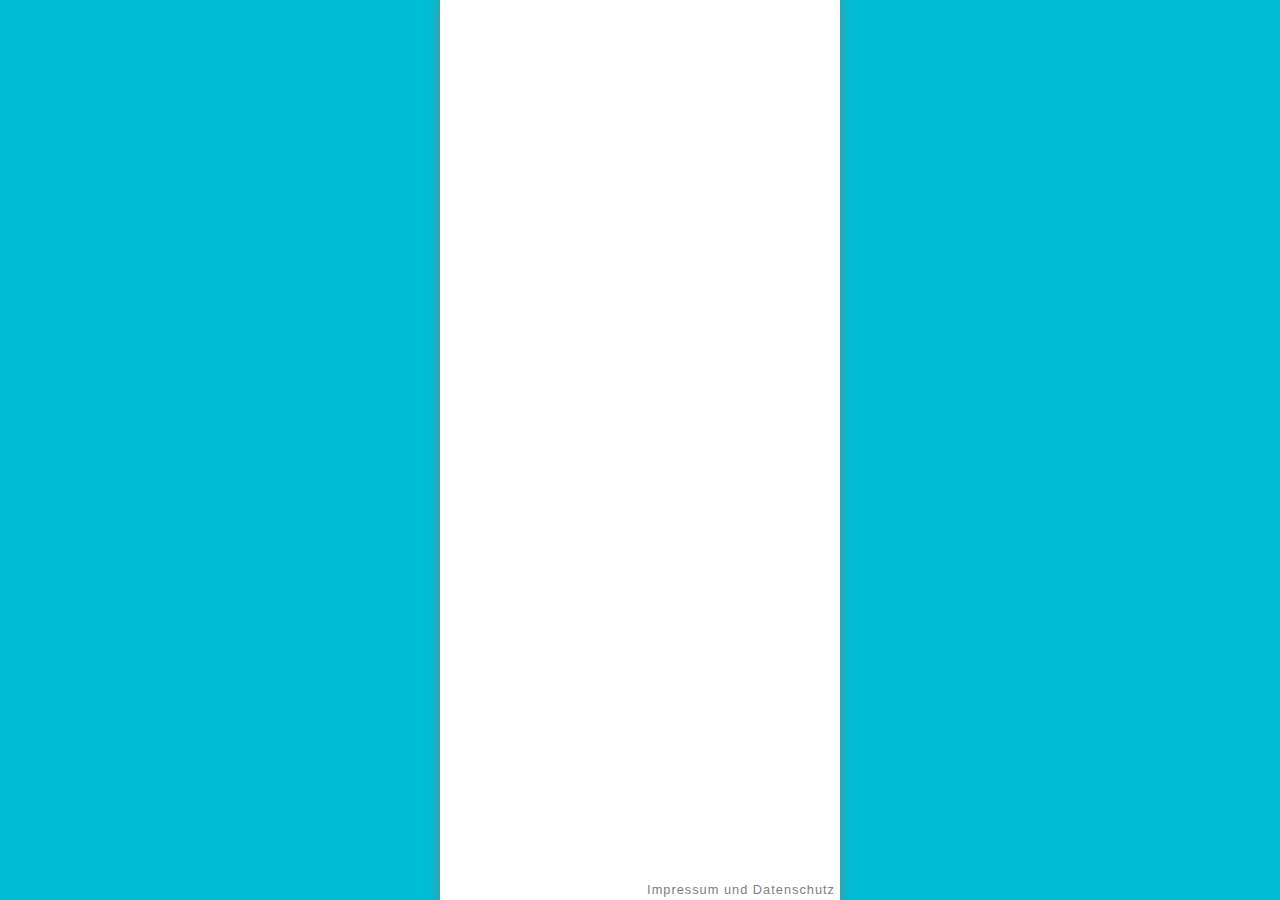
<file: index.html>
<!DOCTYPE html>
<html>
<head lang="de">
    <meta charset="UTF-8">
	<meta name="viewport" content="width=device-width, initial-scale=1.0">
    <title>Markus Westphal</title>

    <link href="site.css" rel="stylesheet" type="text/css">
</head>
<body>

<div class="content">
    <div class="logo fadeIn fadeIn--one">MW</div>

    <div class="name fadeIn fadeIn--two">Markus Westphal-Furuya</div>
    <div class="description fadeIn fadeIn--two">Diplom-Informatiker</div>

    <div class="contact fadeIn fadeIn--three">
        Alter Brauhof 14 ∙ 76137 Karlsruhe<br/>
        +49 (0)177-1973 124<br/>
        <a href="mailto:inf@markuswestphal.de">inf@markuswestphal.de</a><br/>
        <a href="http://www.markuswestphal.de">www.markuswestphal.de</a><br/>
        <a href="A03E5748_markus_westphal.asc">PGP-Schlüssel</a><br/><br/>
        USt-IdNr.: DE306675228
    </div>

    <div></div>

    <div class="imprint"><a href="imprint.html">Impressum und Datenschutz</a></div>
</div>


</body>
</html>
</file>
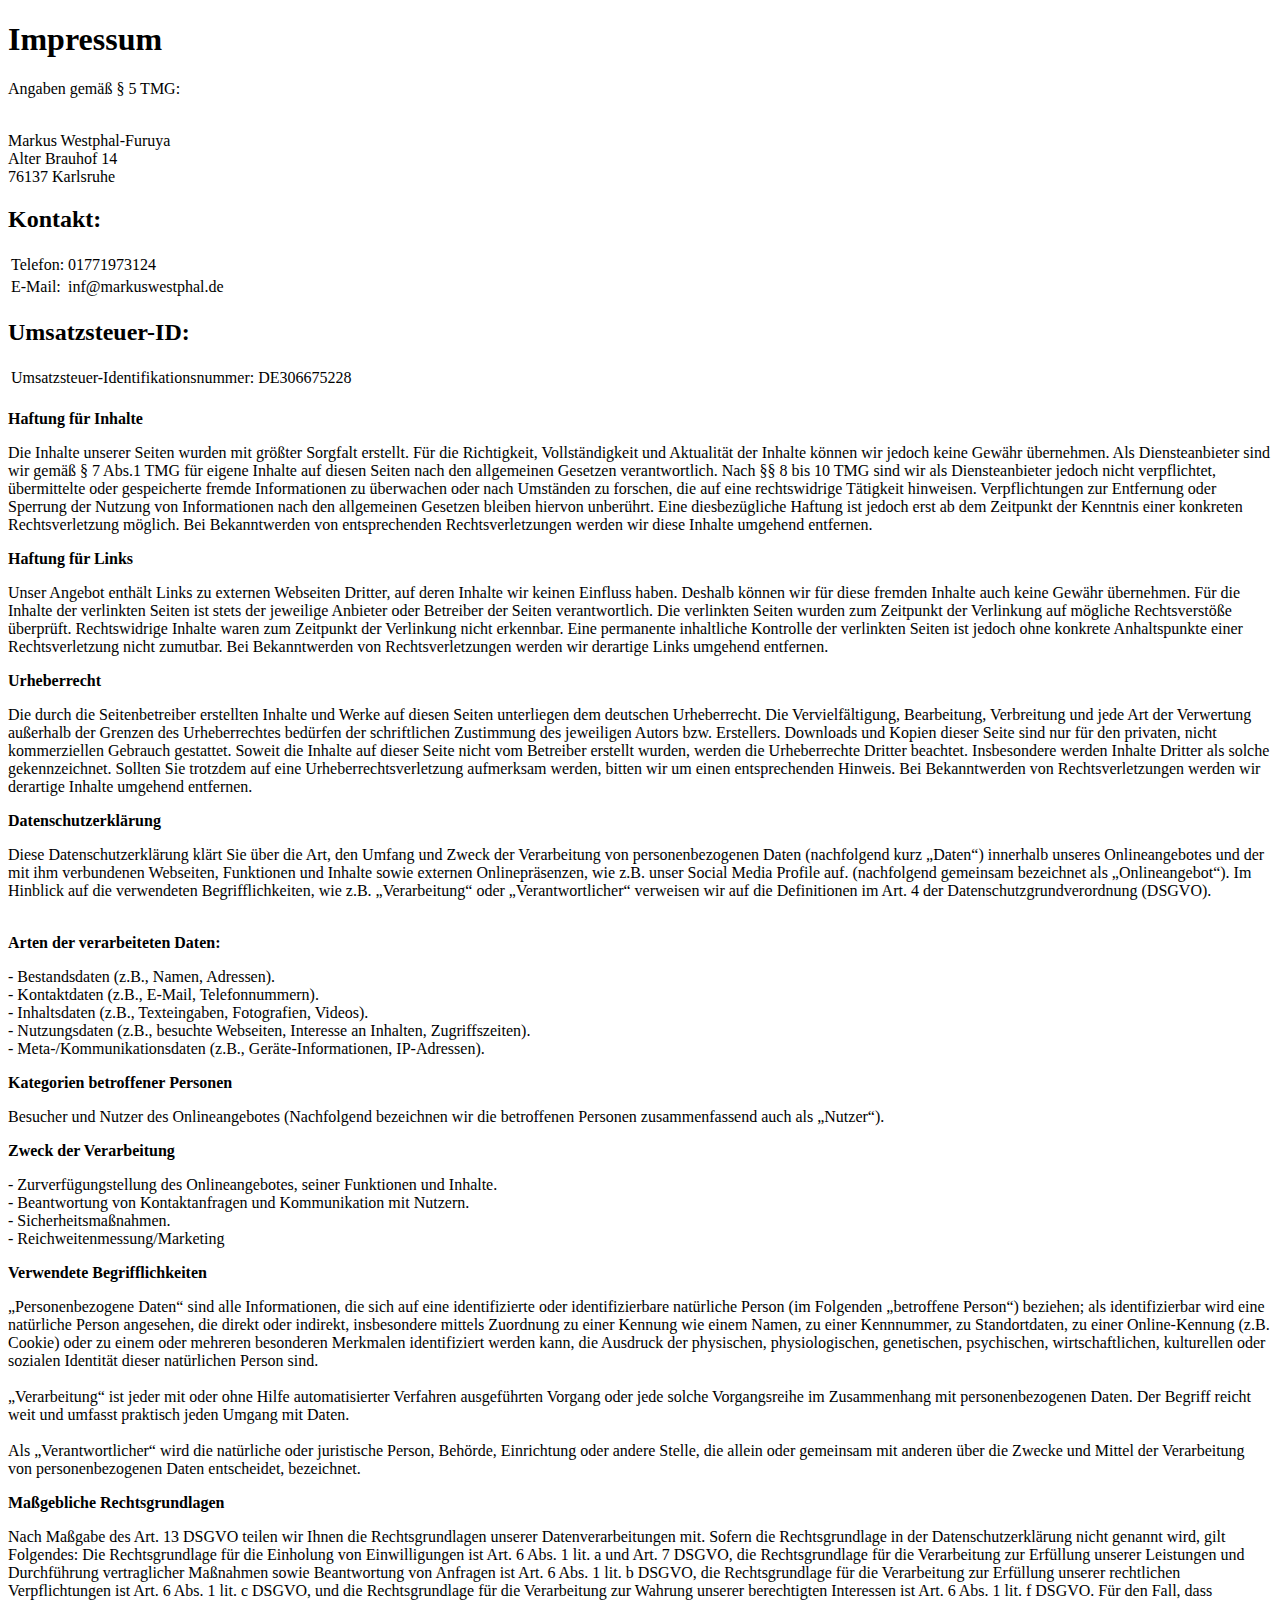
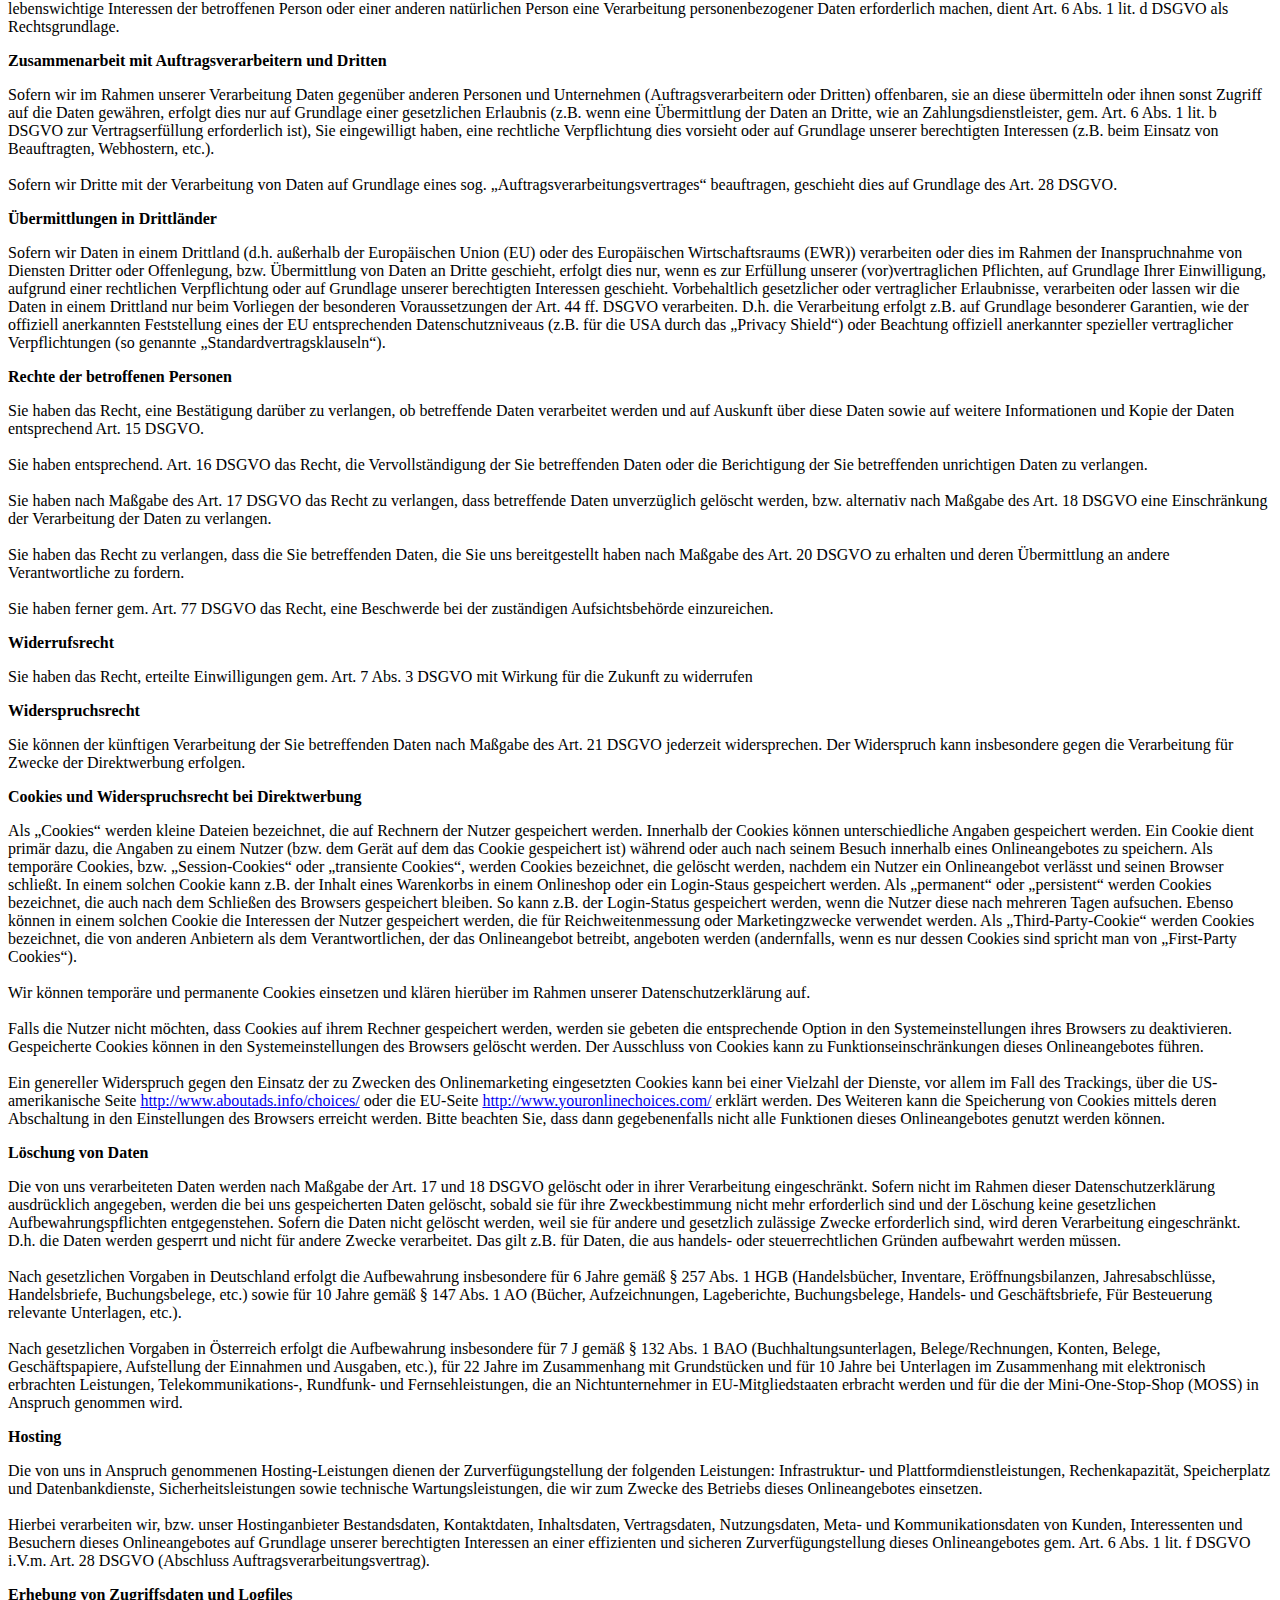
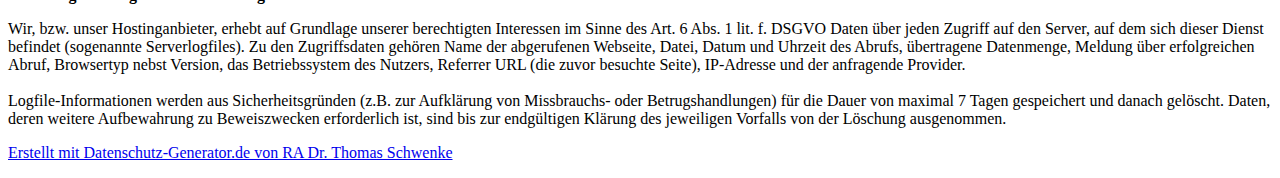
<file: imprint.html>
<!DOCTYPE html>
<html>
<head lang="de">
    <meta charset="UTF-8">
    <title>Impressum</title>
</head>
<body>
<h1>
    Impressum</h1>
<p>
    Angaben gemäß § 5 TMG:<br />
    <br />
</p>
<p>
    Markus Westphal-Furuya<br />
    Alter Brauhof 14<br />
    76137 Karlsruhe<br />
</p>
<h2>
    Kontakt:</h2>
<table>
    <tr>
        <td>
            Telefon:
        </td>
        <td>
            01771973124
        </td>
    </tr>
    <tr>
        <td>
            E-Mail:
        </td>
        <td>
            inf@markuswestphal.de
        </td>
    </tr>
</table>

<h2>
    Umsatzsteuer-ID:</h2>

<table>
    <tr>
        <td>
            Umsatzsteuer-Identifikationsnummer:
        </td>
        <td>
            DE306675228
        </td>
    </tr>
    <tr>
        <td>
</table>
<p>
</p>

<p>
    <strong>Haftung für Inhalte</strong></p>
<p>
    Die Inhalte unserer Seiten wurden mit größter Sorgfalt erstellt. Für die Richtigkeit,
    Vollständigkeit und Aktualität der Inhalte können wir jedoch keine Gewähr übernehmen.
    Als Diensteanbieter sind wir gemäß § 7 Abs.1 TMG für eigene Inhalte auf diesen Seiten
    nach den allgemeinen Gesetzen verantwortlich. Nach §§ 8 bis 10 TMG sind wir als
    Diensteanbieter jedoch nicht verpflichtet, übermittelte oder gespeicherte fremde
    Informationen zu überwachen oder nach Umständen zu forschen, die auf eine rechtswidrige
    Tätigkeit hinweisen. Verpflichtungen zur Entfernung oder Sperrung der Nutzung von
    Informationen nach den allgemeinen Gesetzen bleiben hiervon unberührt. Eine diesbezügliche
    Haftung ist jedoch erst ab dem Zeitpunkt der Kenntnis einer konkreten Rechtsverletzung
    möglich. Bei Bekanntwerden von entsprechenden Rechtsverletzungen werden wir diese
    Inhalte umgehend entfernen.</p>
<p>
    <strong>Haftung für Links</strong></p>
<p>
    Unser Angebot enthält Links zu externen Webseiten Dritter, auf deren Inhalte wir
    keinen Einfluss haben. Deshalb können wir für diese fremden Inhalte auch keine Gewähr
    übernehmen. Für die Inhalte der verlinkten Seiten ist stets der jeweilige Anbieter
    oder Betreiber der Seiten verantwortlich. Die verlinkten Seiten wurden zum Zeitpunkt
    der Verlinkung auf mögliche Rechtsverstöße überprüft. Rechtswidrige Inhalte waren
    zum Zeitpunkt der Verlinkung nicht erkennbar. Eine permanente inhaltliche Kontrolle
    der verlinkten Seiten ist jedoch ohne konkrete Anhaltspunkte einer Rechtsverletzung
    nicht zumutbar. Bei Bekanntwerden von Rechtsverletzungen werden wir derartige Links
    umgehend entfernen.</p>
<p>
    <strong>Urheberrecht</strong></p>
<p>
    Die durch die Seitenbetreiber erstellten Inhalte und Werke auf diesen Seiten unterliegen
    dem deutschen Urheberrecht. Die Vervielfältigung, Bearbeitung, Verbreitung und jede
    Art der Verwertung außerhalb der Grenzen des Urheberrechtes bedürfen der schriftlichen
    Zustimmung des jeweiligen Autors bzw. Erstellers. Downloads und Kopien dieser Seite
    sind nur für den privaten, nicht kommerziellen Gebrauch gestattet. Soweit die Inhalte
    auf dieser Seite nicht vom Betreiber erstellt wurden, werden die Urheberrechte Dritter
    beachtet. Insbesondere werden Inhalte Dritter als solche gekennzeichnet. Sollten
    Sie trotzdem auf eine Urheberrechtsverletzung aufmerksam werden, bitten wir um einen
    entsprechenden Hinweis. Bei Bekanntwerden von Rechtsverletzungen werden wir derartige
    Inhalte umgehend entfernen.</p>

    <p><strong>Datenschutzerklärung</strong></p><p><strong></strong></p><p>Diese Datenschutzerklärung klärt Sie über die Art, den Umfang und Zweck der Verarbeitung von personenbezogenen Daten (nachfolgend kurz „Daten“) innerhalb unseres Onlineangebotes und der mit ihm verbundenen Webseiten, Funktionen und Inhalte sowie externen Onlinepräsenzen, wie z.B. unser Social Media Profile auf. (nachfolgend gemeinsam bezeichnet als „Onlineangebot“). Im Hinblick auf die verwendeten Begrifflichkeiten, wie z.B. „Verarbeitung“ oder „Verantwortlicher“ verweisen wir auf die Definitionen im Art. 4 der Datenschutzgrundverordnung (DSGVO).<br>
        <br>
        </p><p><strong>Arten der verarbeiteten Daten:</strong></p><p>-	Bestandsdaten (z.B., Namen, Adressen).<br>
        -	Kontaktdaten (z.B., E-Mail, Telefonnummern).<br>
        -	Inhaltsdaten (z.B., Texteingaben, Fotografien, Videos).<br>
        -	Nutzungsdaten (z.B., besuchte Webseiten, Interesse an Inhalten, Zugriffszeiten).<br>
        -	Meta-/Kommunikationsdaten (z.B., Geräte-Informationen, IP-Adressen).<br>
        </p><p><strong>Kategorien betroffener Personen</strong></p><p>Besucher und Nutzer des Onlineangebotes (Nachfolgend bezeichnen wir die betroffenen Personen zusammenfassend auch als „Nutzer“).<br>
        </p><p><strong>Zweck der Verarbeitung</strong></p><p>-	Zurverfügungstellung des Onlineangebotes, seiner Funktionen und  Inhalte.<br>
        -	Beantwortung von Kontaktanfragen und Kommunikation mit Nutzern.<br>
        -	Sicherheitsmaßnahmen.<br>
        -	Reichweitenmessung/Marketing<br>
        <span class="tsmcom"></span></p><p><strong>Verwendete Begrifflichkeiten </strong></p><p>„Personenbezogene Daten“ sind alle Informationen, die sich auf eine identifizierte oder identifizierbare natürliche Person (im Folgenden „betroffene Person“) beziehen; als identifizierbar wird eine natürliche Person angesehen, die direkt oder indirekt, insbesondere mittels Zuordnung zu einer Kennung wie einem Namen, zu einer Kennnummer, zu Standortdaten, zu einer Online-Kennung (z.B. Cookie) oder zu einem oder mehreren besonderen Merkmalen identifiziert werden kann, die Ausdruck der physischen, physiologischen, genetischen, psychischen, wirtschaftlichen, kulturellen oder sozialen Identität dieser natürlichen Person sind.<br>
        <br>
        „Verarbeitung“ ist jeder mit oder ohne Hilfe automatisierter Verfahren ausgeführten Vorgang oder jede solche Vorgangsreihe im Zusammenhang mit personenbezogenen Daten. Der Begriff reicht weit und umfasst praktisch jeden Umgang mit Daten.<br>
        <br>
        Als „Verantwortlicher“ wird die natürliche oder juristische Person, Behörde, Einrichtung oder andere Stelle, die allein oder gemeinsam mit anderen über die Zwecke und Mittel der Verarbeitung von personenbezogenen Daten entscheidet, bezeichnet.</p><p><strong>Maßgebliche Rechtsgrundlagen</strong></p><p>Nach Maßgabe des Art. 13 DSGVO teilen wir Ihnen die Rechtsgrundlagen unserer Datenverarbeitungen mit. Sofern die Rechtsgrundlage in der Datenschutzerklärung nicht genannt wird, gilt Folgendes: Die Rechtsgrundlage für die Einholung von Einwilligungen ist Art. 6 Abs. 1 lit. a und Art. 7 DSGVO, die Rechtsgrundlage für die Verarbeitung zur Erfüllung unserer Leistungen und Durchführung vertraglicher Maßnahmen sowie Beantwortung von Anfragen ist Art. 6 Abs. 1 lit. b DSGVO, die Rechtsgrundlage für die Verarbeitung zur Erfüllung unserer rechtlichen Verpflichtungen ist Art. 6 Abs. 1 lit. c DSGVO, und die Rechtsgrundlage für die Verarbeitung zur Wahrung unserer berechtigten Interessen ist Art. 6 Abs. 1 lit. f DSGVO. Für den Fall, dass lebenswichtige Interessen der betroffenen Person oder einer anderen natürlichen Person eine Verarbeitung personenbezogener Daten erforderlich machen, dient Art. 6 Abs. 1 lit. d DSGVO als Rechtsgrundlage.</p><p><strong></strong></p><p></p><p><strong>Zusammenarbeit mit Auftragsverarbeitern und Dritten</strong></p><p>Sofern wir im Rahmen unserer Verarbeitung Daten gegenüber anderen Personen und Unternehmen (Auftragsverarbeitern oder Dritten) offenbaren, sie an diese übermitteln oder ihnen sonst Zugriff auf die Daten gewähren, erfolgt dies nur auf Grundlage einer gesetzlichen Erlaubnis (z.B. wenn eine Übermittlung der Daten an Dritte, wie an Zahlungsdienstleister, gem. Art. 6 Abs. 1 lit. b DSGVO zur Vertragserfüllung erforderlich ist), Sie eingewilligt haben, eine rechtliche Verpflichtung dies vorsieht oder auf Grundlage unserer berechtigten Interessen (z.B. beim Einsatz von Beauftragten, Webhostern, etc.). <br>
        <br>
        Sofern wir Dritte mit der Verarbeitung von Daten auf Grundlage eines sog. „Auftragsverarbeitungsvertrages“ beauftragen, geschieht dies auf Grundlage des Art. 28 DSGVO.</p><p><strong>Übermittlungen in Drittländer</strong></p><p>Sofern wir Daten in einem Drittland (d.h. außerhalb der Europäischen Union (EU) oder des Europäischen Wirtschaftsraums (EWR)) verarbeiten oder dies im Rahmen der Inanspruchnahme von Diensten Dritter oder Offenlegung, bzw. Übermittlung von Daten an Dritte geschieht, erfolgt dies nur, wenn es zur Erfüllung unserer (vor)vertraglichen Pflichten, auf Grundlage Ihrer Einwilligung, aufgrund einer rechtlichen Verpflichtung oder auf Grundlage unserer berechtigten Interessen geschieht. Vorbehaltlich gesetzlicher oder vertraglicher Erlaubnisse, verarbeiten oder lassen wir die Daten in einem Drittland nur beim Vorliegen der besonderen Voraussetzungen der Art. 44 ff. DSGVO verarbeiten. D.h. die Verarbeitung erfolgt z.B. auf Grundlage besonderer Garantien, wie der offiziell anerkannten Feststellung eines der EU entsprechenden Datenschutzniveaus (z.B. für die USA durch das „Privacy Shield“) oder Beachtung offiziell anerkannter spezieller vertraglicher Verpflichtungen (so genannte „Standardvertragsklauseln“).</p><p><strong>Rechte der betroffenen Personen</strong></p><p>Sie haben das Recht, eine Bestätigung darüber zu verlangen, ob betreffende Daten verarbeitet werden und auf Auskunft über diese Daten sowie auf weitere Informationen und Kopie der Daten entsprechend Art. 15 DSGVO.<br>
        <br>
        Sie haben entsprechend. Art. 16 DSGVO das Recht, die Vervollständigung der Sie betreffenden Daten oder die Berichtigung der Sie betreffenden unrichtigen Daten zu verlangen.<br>
        <br>
        Sie haben nach Maßgabe des Art. 17 DSGVO das Recht zu verlangen, dass betreffende Daten unverzüglich gelöscht werden, bzw. alternativ nach Maßgabe des Art. 18 DSGVO eine Einschränkung der Verarbeitung der Daten zu verlangen.<br>
        <br>
        Sie haben das Recht zu verlangen, dass die Sie betreffenden Daten, die Sie uns bereitgestellt haben nach Maßgabe des Art. 20 DSGVO zu erhalten und deren Übermittlung an andere Verantwortliche zu fordern. <br>
        <br>
        Sie haben ferner gem. Art. 77 DSGVO das Recht, eine Beschwerde bei der zuständigen Aufsichtsbehörde einzureichen.</p><p><strong>Widerrufsrecht</strong></p><p>Sie haben das Recht, erteilte Einwilligungen gem. Art. 7 Abs. 3 DSGVO mit Wirkung für die Zukunft zu widerrufen</p><p><strong>Widerspruchsrecht</strong></p><p>Sie können der künftigen Verarbeitung der Sie betreffenden Daten nach Maßgabe des Art. 21 DSGVO jederzeit widersprechen. Der Widerspruch kann insbesondere gegen die Verarbeitung für Zwecke der Direktwerbung erfolgen.</p><p><strong>Cookies und Widerspruchsrecht bei Direktwerbung</strong></p><p>Als „Cookies“ werden kleine Dateien bezeichnet, die auf Rechnern der Nutzer gespeichert werden. Innerhalb der Cookies können unterschiedliche Angaben gespeichert werden. Ein Cookie dient primär dazu, die Angaben zu einem Nutzer (bzw. dem Gerät auf dem das Cookie gespeichert ist) während oder auch nach seinem Besuch innerhalb eines Onlineangebotes zu speichern. Als temporäre Cookies, bzw. „Session-Cookies“ oder „transiente Cookies“, werden Cookies bezeichnet, die gelöscht werden, nachdem ein Nutzer ein Onlineangebot verlässt und seinen Browser schließt. In einem solchen Cookie kann z.B. der Inhalt eines Warenkorbs in einem Onlineshop oder ein Login-Staus gespeichert werden. Als „permanent“ oder „persistent“ werden Cookies bezeichnet, die auch nach dem Schließen des Browsers gespeichert bleiben. So kann z.B. der Login-Status gespeichert werden, wenn die Nutzer diese nach mehreren Tagen aufsuchen. Ebenso können in einem solchen Cookie die Interessen der Nutzer gespeichert werden, die für Reichweitenmessung oder Marketingzwecke verwendet werden. Als „Third-Party-Cookie“ werden Cookies bezeichnet, die von anderen Anbietern als dem Verantwortlichen, der das Onlineangebot betreibt, angeboten werden (andernfalls, wenn es nur dessen Cookies sind spricht man von „First-Party Cookies“).<br>
        <br>
        Wir können temporäre und permanente Cookies einsetzen und klären hierüber im Rahmen unserer Datenschutzerklärung auf.<br>
        <br>
        Falls die Nutzer nicht möchten, dass Cookies auf ihrem Rechner gespeichert werden, werden sie gebeten die entsprechende Option in den Systemeinstellungen ihres Browsers zu deaktivieren. Gespeicherte Cookies können in den Systemeinstellungen des Browsers gelöscht werden. Der Ausschluss von Cookies kann zu Funktionseinschränkungen dieses Onlineangebotes führen.<br>
        <br>
        Ein genereller Widerspruch gegen den Einsatz der zu Zwecken des Onlinemarketing eingesetzten Cookies kann bei einer Vielzahl der Dienste, vor allem im Fall des Trackings, über die US-amerikanische Seite <a href="http://www.aboutads.info/choices/">http://www.aboutads.info/choices/</a> oder die EU-Seite <a href="http://www.youronlinechoices.com/">http://www.youronlinechoices.com/</a> erklärt werden. Des Weiteren kann die Speicherung von Cookies mittels deren Abschaltung in den Einstellungen des Browsers erreicht werden. Bitte beachten Sie, dass dann gegebenenfalls nicht alle Funktionen dieses Onlineangebotes genutzt werden können.</p><p><strong>Löschung von Daten</strong></p><p>Die von uns verarbeiteten Daten werden nach Maßgabe der Art. 17 und 18 DSGVO gelöscht oder in ihrer Verarbeitung eingeschränkt. Sofern nicht im Rahmen dieser Datenschutzerklärung ausdrücklich angegeben, werden die bei uns gespeicherten Daten gelöscht, sobald sie für ihre Zweckbestimmung nicht mehr erforderlich sind und der Löschung keine gesetzlichen Aufbewahrungspflichten entgegenstehen. Sofern die Daten nicht gelöscht werden, weil sie für andere und gesetzlich zulässige Zwecke erforderlich sind, wird deren Verarbeitung eingeschränkt. D.h. die Daten werden gesperrt und nicht für andere Zwecke verarbeitet. Das gilt z.B. für Daten, die aus handels- oder steuerrechtlichen Gründen aufbewahrt werden müssen.<br>
        <br>
        Nach gesetzlichen Vorgaben in Deutschland erfolgt die Aufbewahrung insbesondere für 6 Jahre gemäß § 257 Abs. 1 HGB (Handelsbücher, Inventare, Eröffnungsbilanzen, Jahresabschlüsse, Handelsbriefe, Buchungsbelege, etc.) sowie für 10 Jahre gemäß § 147 Abs. 1 AO (Bücher, Aufzeichnungen, Lageberichte, Buchungsbelege, Handels- und Geschäftsbriefe, Für Besteuerung relevante Unterlagen, etc.). <br>
        <br>
        Nach gesetzlichen Vorgaben in Österreich erfolgt die Aufbewahrung insbesondere für 7 J gemäß § 132 Abs. 1 BAO (Buchhaltungsunterlagen, Belege/Rechnungen, Konten, Belege, Geschäftspapiere, Aufstellung der Einnahmen und Ausgaben, etc.), für 22 Jahre im Zusammenhang mit Grundstücken und für 10 Jahre bei Unterlagen im Zusammenhang mit elektronisch erbrachten Leistungen, Telekommunikations-, Rundfunk- und Fernsehleistungen, die an Nichtunternehmer in EU-Mitgliedstaaten erbracht werden und für die der Mini-One-Stop-Shop (MOSS) in Anspruch genommen wird.</p><p><strong>Hosting</strong></p><p><span class="ts-muster-content">Die von uns in Anspruch genommenen Hosting-Leistungen dienen der Zurverfügungstellung der folgenden Leistungen: Infrastruktur- und Plattformdienstleistungen, Rechenkapazität, Speicherplatz und Datenbankdienste, Sicherheitsleistungen sowie technische Wartungsleistungen, die wir zum Zwecke des Betriebs dieses Onlineangebotes einsetzen. <br>
        <br>
        Hierbei verarbeiten wir, bzw. unser Hostinganbieter Bestandsdaten, Kontaktdaten, Inhaltsdaten, Vertragsdaten, Nutzungsdaten, Meta- und Kommunikationsdaten von Kunden, Interessenten und Besuchern dieses Onlineangebotes auf Grundlage unserer berechtigten Interessen an einer effizienten und sicheren Zurverfügungstellung dieses Onlineangebotes gem. Art. 6 Abs. 1 lit. f DSGVO i.V.m. Art. 28 DSGVO (Abschluss Auftragsverarbeitungsvertrag).</span></p><p><strong>Erhebung von Zugriffsdaten und Logfiles</strong></p><p><span class="ts-muster-content">Wir, bzw. unser Hostinganbieter, erhebt auf Grundlage unserer berechtigten Interessen im Sinne des Art. 6 Abs. 1 lit. f. DSGVO Daten über jeden Zugriff auf den Server, auf dem sich dieser Dienst befindet (sogenannte Serverlogfiles). Zu den Zugriffsdaten gehören Name der abgerufenen Webseite, Datei, Datum und Uhrzeit des Abrufs, übertragene Datenmenge, Meldung über erfolgreichen Abruf, Browsertyp nebst Version, das Betriebssystem des Nutzers, Referrer URL (die zuvor besuchte Seite), IP-Adresse und der anfragende Provider.<br>
        <br>
        Logfile-Informationen werden aus Sicherheitsgründen (z.B. zur Aufklärung von Missbrauchs- oder Betrugshandlungen) für die Dauer von maximal 7 Tagen gespeichert und danach gelöscht. Daten, deren weitere Aufbewahrung zu Beweiszwecken erforderlich ist, sind bis zur endgültigen Klärung des jeweiligen Vorfalls von der Löschung ausgenommen.</span></p><a href="https://datenschutz-generator.de" class="dsg1-5">Erstellt mit Datenschutz-Generator.de von RA Dr. Thomas Schwenke</a>
<p>

</body>
</html>
</file>
<file: site.css>
@-webkit-keyframes fadeIn {
  from {
    opacity: 0;
  }
  to {
    opacity: 1;
  }
}
@-moz-keyframes fadeIn {
  from {
    opacity: 0;
  }
  to {
    opacity: 1;
  }
}
@keyframes fadeIn {
  from {
    opacity: 0;
  }
  to {
    opacity: 1;
  }
}
.fadeIn {
  opacity: 0;
  /* make things invisible upon start */

  -webkit-animation: fadeIn ease-in 1;
  /* call our keyframe named fadeIn, use animattion ease-in and repeat it only 1 time */

  -moz-animation: fadeIn ease-in 1;
  animation: fadeIn ease-in 1;
  -webkit-animation-fill-mode: forwards;
  /* this makes sure that after animation is done we remain at the last keyframe value (opacity: 1)*/

  -moz-animation-fill-mode: forwards;
  animation-fill-mode: forwards;
  -webkit-animation-duration: 0.6s;
  -moz-animation-duration: 0.6s;
  animation-duration: 0.6s;
}
.fadeIn.fadeIn--one {
  -webkit-animation-delay: 0.3s;
  -moz-animation-delay: 0.3s;
  animation-delay: 0.3s;
}
.fadeIn.fadeIn--two {
  -webkit-animation-delay: 0.6s;
  -moz-animation-delay: 0.6s;
  animation-delay: 0.6s;
}
.fadeIn.fadeIn--three {
  -webkit-animation-delay: 0.9s;
  -moz-animation-delay: 0.9s;
  animation-delay: 0.9s;
}
body {
  font-family: "Helvetica Neue", "Helvetica", "Arial", sans-serif;
  font-weight: 100;
  letter-spacing: 1px;
  line-height: 150%;
  background-color: #00bcd4;
  padding: 0;
  margin: 0;
}
a {
  color: black;
  text-decoration: none;
}
::selection {
  background: #00bcd4;
}
.content {
  margin-left: auto;
  margin-right: auto;
  padding-top: 40px;
  max-width: 400px;
  height: 100vh;
  box-sizing: border-box;
  background: white;
  box-shadow: 0 0 10px gray;
  text-align: center;
  position: relative;
}
@media (max-width: 500px) {
  .content {
    margin: 0;
    max-width: 100%;
    width: 100%;
  }
}
.content .logo {
  width: 100px;
  height: 100px;
  border-radius: 50px;
  line-height: 100px;
  margin-left: auto;
  margin-right: auto;
  margin-bottom: 20px;
  background: #00bcd4;
  color: white;
  font-size: 30px;
  letter-spacing: 3px;
}
.content .name {
  font-weight: 100;
  font-size: 200%;
  margin-bottom: 20px;
}
.content .description {
  margin-bottom: 60px;
}
.content .contact {
  border-top: 1px solid #00bcd4;
  border-bottom: 1px solid #00bcd4;
  padding-top: 10px;
  padding-bottom: 10px;
}
.content .imprint {
  position: absolute;
  bottom: 5px;
  right: 5px;
  font-size: 80%;
  line-height: 80%;
}
.content .imprint a {
  color: gray;
}
(node:5304) DeprecationWarning: util.print is deprecated. Use console.log instead.
</file>
